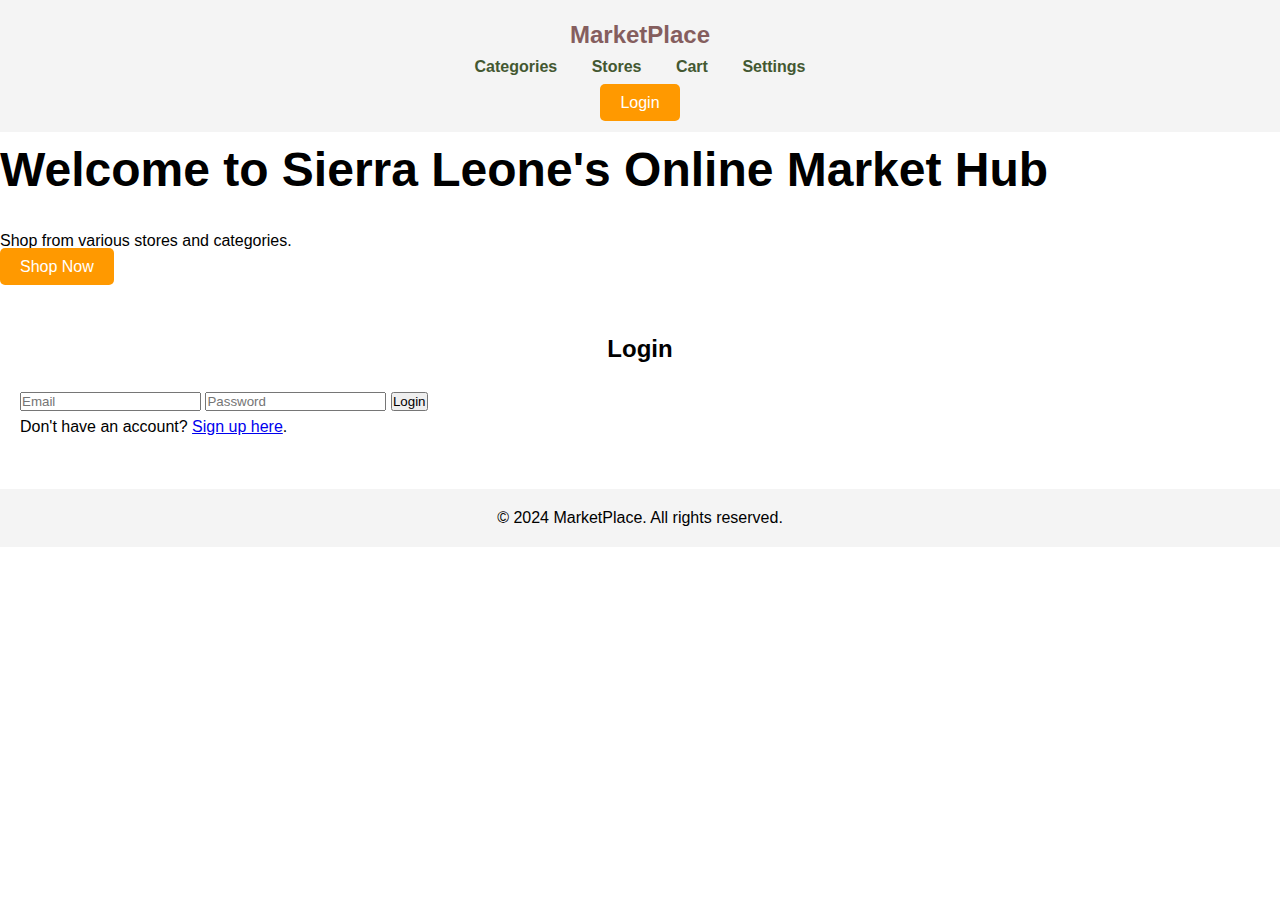
<file: index.html>
<!DOCTYPE html>
<html lang="en">
<head>
  <meta charset="UTF-8">
  <meta name="viewport" content="width=device-width, initial-scale=1.0">
  <title>AGORA MARKETTING WEB</title>
  <script src="frontend.js"></script>
  <script src="freact.jsx"></script>
  <script src="Cfrontend.js"></script>
  <link rel="stylesheet" href="style.css">
</head>
<body>

  <!-- Header Section -->
  <header>
    <div class="logo">MarketPlace</div>
    <nav>
      <ul>
        <li><a href="categories">Categories</a></li>
        <li><a href="stores">Stores</a></li>
        <li><a href="cart">Cart</a></li>
        <li><a href="settings">Settings</a></li>
      </ul>
    </nav>
    <div class="login-button"><a href="#login">Login</a></div>
  </header>

  <!-- Home Section -->
  <section id="home">
    <div class="welcome-text">
      <h1>Welcome to Sierra Leone's Online Market Hub</h1>
      <p>Shop from various stores and categories.</p>
      <a href="#stores" class="shop-now">Shop Now</a>
    </div>
  </section>

 

  <!-- Login Section -->
  <section id="login" class="section">
    <h2>Login</h2>
    <form action="/api/login" method="POST">
      <input type="email" placeholder="Email" name="email" required>
      <input type="password" placeholder="Password" name="password" required>
      <button type="submit">Login</button>
    </form>
    <p>Don't have an account? <a href="#signup">Sign up here</a>.</p>
  </section>

  <footer>
    <p>&copy; 2024 MarketPlace. All rights reserved.</p>
  </footer>

</body>
</html>
</file>
<file: style.css>
/* Global Styles */
* {
    margin: 0;
    padding: 0;
    box-sizing: border-box;
  }
  
  body {
    font-family: Arial, sans-serif;
    line-height: 1.6;
  }
  
  header {
    background-color: #275061;
    color: #855e5e;
    padding: 1rem;
    text-align: center;
    position: sticky;
    top: 0;
    z-index: 1000;
  }
  
  header .logo {
    font-size: 1.5rem;
    font-weight: bold;
  }
  
  nav ul {
    list-style: none;
    padding: 0;
  }
  
  nav ul li {
    display: inline;
    margin: 0 15px;
  }
  
  nav ul li a {
    color: #435831;
    text-decoration: none;
    font-weight: bold;
  }
  
  .login-button {
    display: inline-block;
    margin-top: 10px;
  }
  
  .login-button a {
    color: #fff;
    background-color: #ff9900;
    padding: 10px 20px;
    border-radius: 5px;
    text-decoration: none;
  }
  
  /* Home Section */
  #welcome-text {
    text-align: center;
    padding: 100px 20px;
    background: url('banner.jpg') no-repeat center center/cover;
    color: #fff;
  }
  
  .welcome-text h1 {
    font-size: 3rem;
    margin-bottom: 20px;
  }
  
  .shop-now {
    background-color: #ff9900;
    color: #fff;
    padding: 10px 20px;
    text-decoration: none;
    border-radius: 5px;
  }
  
  .section {
    padding: 50px 20px;
  }
  
  h2 {
    text-align: center;
    margin-bottom: 20px;
  }
  
  /* Categories */
  .category-grid {
    display: grid;
    grid-template-columns: repeat(3, 1fr);
    gap: 20px;
    max-width: 1200px;
    margin: 0 auto;
  }
  
  .category-card {
    background-color: #f4f4f4;
    padding: 20px;
    text-align: center;
    border-radius: 10px;
  }
  
  .category-card h3 {
    font-size: 1.5rem;
    margin-bottom: 10px;
  }
  
  .category-card p {
    font-size: 1rem;
    color: #555;
  }
  
  /* Stores */
  .store-list {
    display: flex;
    justify-content: space-around;
    flex-wrap: wrap;
  }
  
  .store-card {
    background-color: #eaeaea;
    padding: 20px;
    text-align: center;
    width: 30%;
    border-radius: 10px;
    margin: 10px;
  }
  
  .view-products {
    display: inline-block;
    margin-top: 10px;
    background-color: #ff9900;
    padding: 10px 20px;
    color: #fff;
    text-decoration: none;
    border-radius: 5px;
  }
  
  /* Cart Section */
  .cart-items {
    max-width: 600px;
    margin: 0 auto;
    background-color: #f4f4f4;
    padding: 20px;
    border-radius: 10px;
  }
  
  .cart-item {
    display: flex;
    justify-content: space-between;
    margin-bottom: 10px;
  }
  
  .cart-total {
    margin-top: 20px;
    text-align: center;
  }
  
  .checkout {
    background-color: #28a745;
    color: #fff;
    padding: 10px 20px;
    border: none;
    cursor: pointer;
  }
  
  /* Settings */
  .settings-options {
    text-align: center;
  }
  
  .settings-options a {
    display: block;
    margin-bottom: 10px;
    color: #333;
    font-weight: bold;
    text-decoration: none;
  }
  
  body {
    font-family: Arial, sans-serif;
  }
  
  header, footer {
    background-color: #f4f4f4;
    padding: 1rem;
    text-align: center;
  }
</file>
